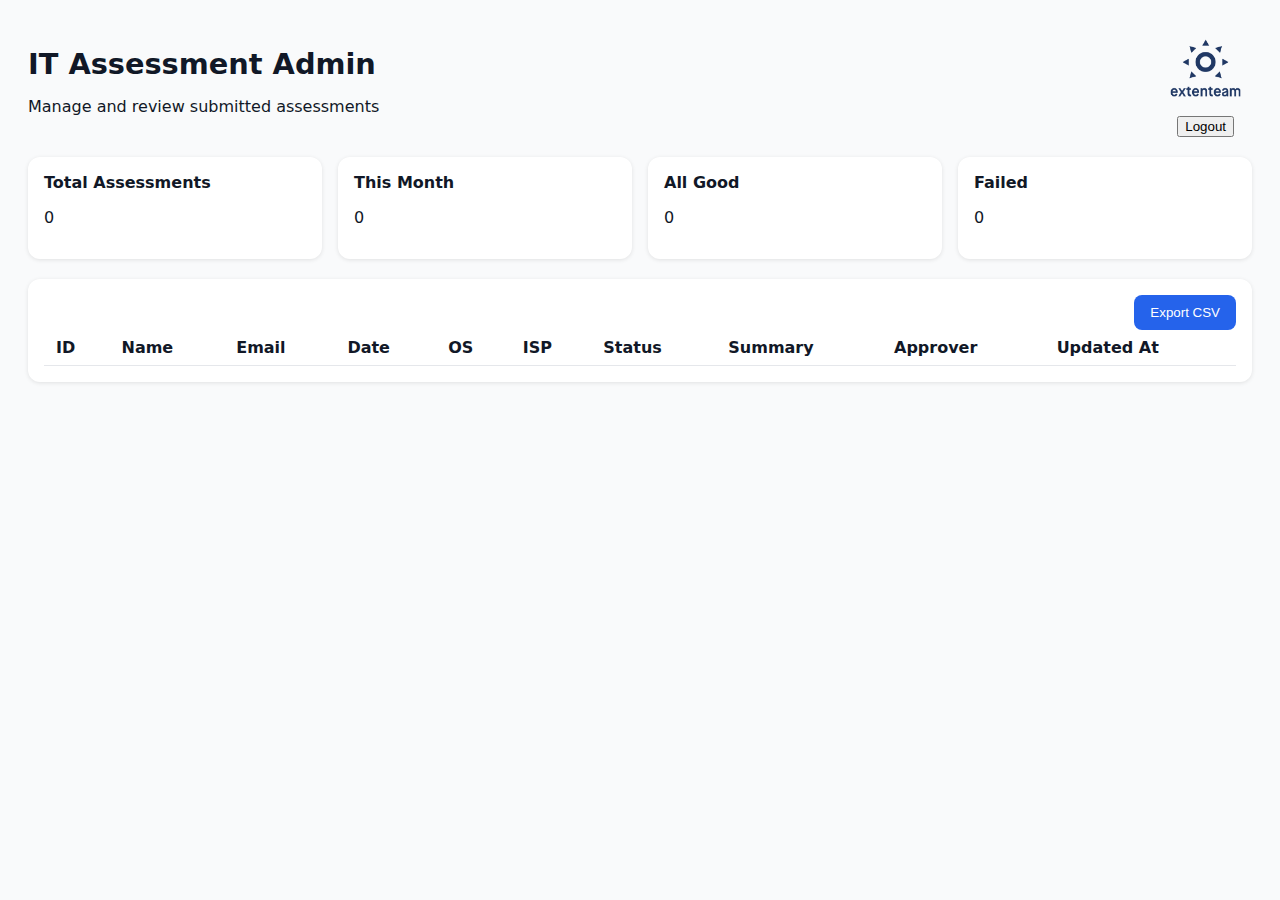
<file: admin.html>
<!DOCTYPE html>
<html lang="en">
<head>
  <meta charset="UTF-8" />
  <meta name="viewport" content="width=device-width, initial-scale=1.0" />
  <title>IT Assessment Admin</title>
  <link rel="stylesheet" href="styles.css" />
  <style>
    body {
      background-color: #f9fafb;
      color: #111827;
      font-family: system-ui, sans-serif;
      padding: 20px;
    }

    h1 {
      font-size: 1.8rem;
      margin-bottom: 5px;
    }

    .dashboard {
      display: grid;
      grid-template-columns: repeat(auto-fit, minmax(250px, 1fr));
      gap: 1rem;
      margin: 20px 0;
    }

    .card {
      background: white;
      padding: 16px;
      border-radius: 12px;
      box-shadow: 0 1px 4px rgba(0, 0, 0, 0.1);
    }

    .table-container {
      margin-top: 20px;
      background: white;
      padding: 16px;
      border-radius: 12px;
      box-shadow: 0 1px 4px rgba(0, 0, 0, 0.1);
    }

    table {
      width: 100%;
      border-collapse: collapse;
    }

    th, td {
      padding: 8px 12px;
      border-bottom: 1px solid #e5e7eb;
      text-align: left;
    }

    select {
      padding: 4px 6px;
      border-radius: 6px;
      border: 1px solid #d1d5db;
    }

    .export-btn {
      background-color: #2563eb;
      color: white;
      border: none;
      border-radius: 8px;
      padding: 10px 16px;
      cursor: pointer;
      float: right;
    }

    .export-btn:hover {
      background-color: #1d4ed8;
    }
  </style>
</head>
<body>
  <div style="display: flex; align-items: flex-start; gap: 20px;">
    <div>
      <h1>IT Assessment Admin</h1>
      <p>Manage and review submitted assessments</p>
    </div>
    <div style="display:flex; flex-direction:column; align-items:center; gap:8px; margin-left: auto;">
      <img src="Extenteam Logo.png" alt="Extenteam Logo" style="height: 80px; width: auto; object-fit: contain;" />
      <button id="logoutBtn" class="bg-red-500 text-white p-2 rounded">Logout</button>
    </div>
  </div>

  <div class="dashboard">
    <div class="card"><b>Total Assessments</b><p id="total">0</p></div>
    <div class="card"><b>This Month</b><p id="month">0</p></div>
    <div class="card"><b>All Good</b><p id="passed">0</p></div>
    <div class="card"><b>Failed</b><p id="failed">0</p></div>
  </div>

  <div class="table-container">
    <button class="export-btn">Export CSV</button>
    <table>
<thead>
  <tr>
    <th>ID</th>
    <th>Name</th>
    <th>Email</th>
    <th>Date</th>
    <th>OS</th>
    <th>ISP</th>
    <th>Status</th>
    <th>Summary</th>
    <th>Approver</th>
    <th>Updated At</th>
  </tr>
</thead>
      <tbody id="assessmentTable"></tbody>
    </table>
  </div>

  <script type="module" src="admin.js"></script>
</body>
</html>
</file>
<file: styles.css>
/* Custom Styles for IT Assessment Portal */

/* Step Progress Bar */
.step-circle {
    width: 40px;
    height: 40px;
    border-radius: 50%;
    background-color: #e5e7eb;
    display: flex;
    align-items: center;
    justify-content: center;
    font-weight: 600;
    color: #6b7280;
    margin: 0 auto 8px;
}

.step-text {
    font-size: 14px;
    color: #6b7280;
    text-align: center;
}

.step-line {
    flex-grow: 1;
    height: 2px;
    background-color: #e5e7eb;
    margin: 0 8px;
}

.step.active .step-circle {
    background-color: #007BFF;
    color: white;
}

.step.active .step-text {
    color: #007BFF;
    font-weight: 500;
}

.step.completed .step-circle {
    background-color: #10B981;
    color: white;
}

.step.completed .step-text {
    color: #10B981;
    font-weight: 500;
}

.step.completed + .step-line {
    background-color: #10B981;
}

/* Form Styles */
.step-form {
    transition: all 0.3s ease;
}

.step-form.hidden {
    display: none;
}

.step-form.active {
    display: block;
}

/* Radio and Checkbox Styles */
.form-radio {
    width: 1rem;
    height: 1rem;
    color: #007BFF;
    border-color: #D1D5DB;
}

/* Button Hover Effects */
button {
    transition: all 0.2s ease;
}

button:hover {
    transform: translateY(-1px);
}

/* File Input Styling */
input[type="file"] {
    padding: 8px;
    background-color: #f9fafb;
}

/* Summary Section Styling */
.summary-item {
    display: flex;
    margin-bottom: 8px;
}

.summary-label {
    font-weight: 500;
    width: 40%;
    color: #4B5563;
}

.summary-value {
    width: 60%;
}

/* Success Message Animation */
@keyframes fadeIn {
    from { opacity: 0; transform: translateY(-10px); }
    to { opacity: 1; transform: translateY(0); }
}

#success-message {
    animation: fadeIn 0.5s ease-out;
}

/* Responsive Adjustments */
@media (max-width: 640px) {
    .step-text {
        font-size: 12px;
    }
    
    .step-circle {
        width: 32px;
        height: 32px;
    }
}
/* Computer Form Factor dropdown sizing */
#computerFormFactor {
  font-size: 14px;
  line-height: normal;
}

#computerFormFactor option {
  font-size: 14px;
  line-height: normal;
  color: #111827; /* black for real options */
}

/* Operating System dropdown sizing */
#operatingSystem {
  font-size: 14px;
  line-height: normal;
}

#operatingSystem option {
  font-size: 14px;
  line-height: normal;
  color: #111827; /* black for real options */
}

/* Keep disabled placeholder option gray inside the dropdown list */
#computerFormFactor option:disabled,
#operatingSystem option:disabled {
  color: #9ca3af;
}

/* Ensure input and textarea placeholders use compact size and gray color */
input::placeholder,
textarea::placeholder {
  font-size: 14px;
  line-height: normal;
  color: #9ca3af; /* Tailwind gray-400 equivalent */
  opacity: 1; /* consistent across browsers */
}

/* When a select is currently showing its placeholder option, gray the text */
select.placeholder-selected {
  color: #9ca3af;
}
</file>
